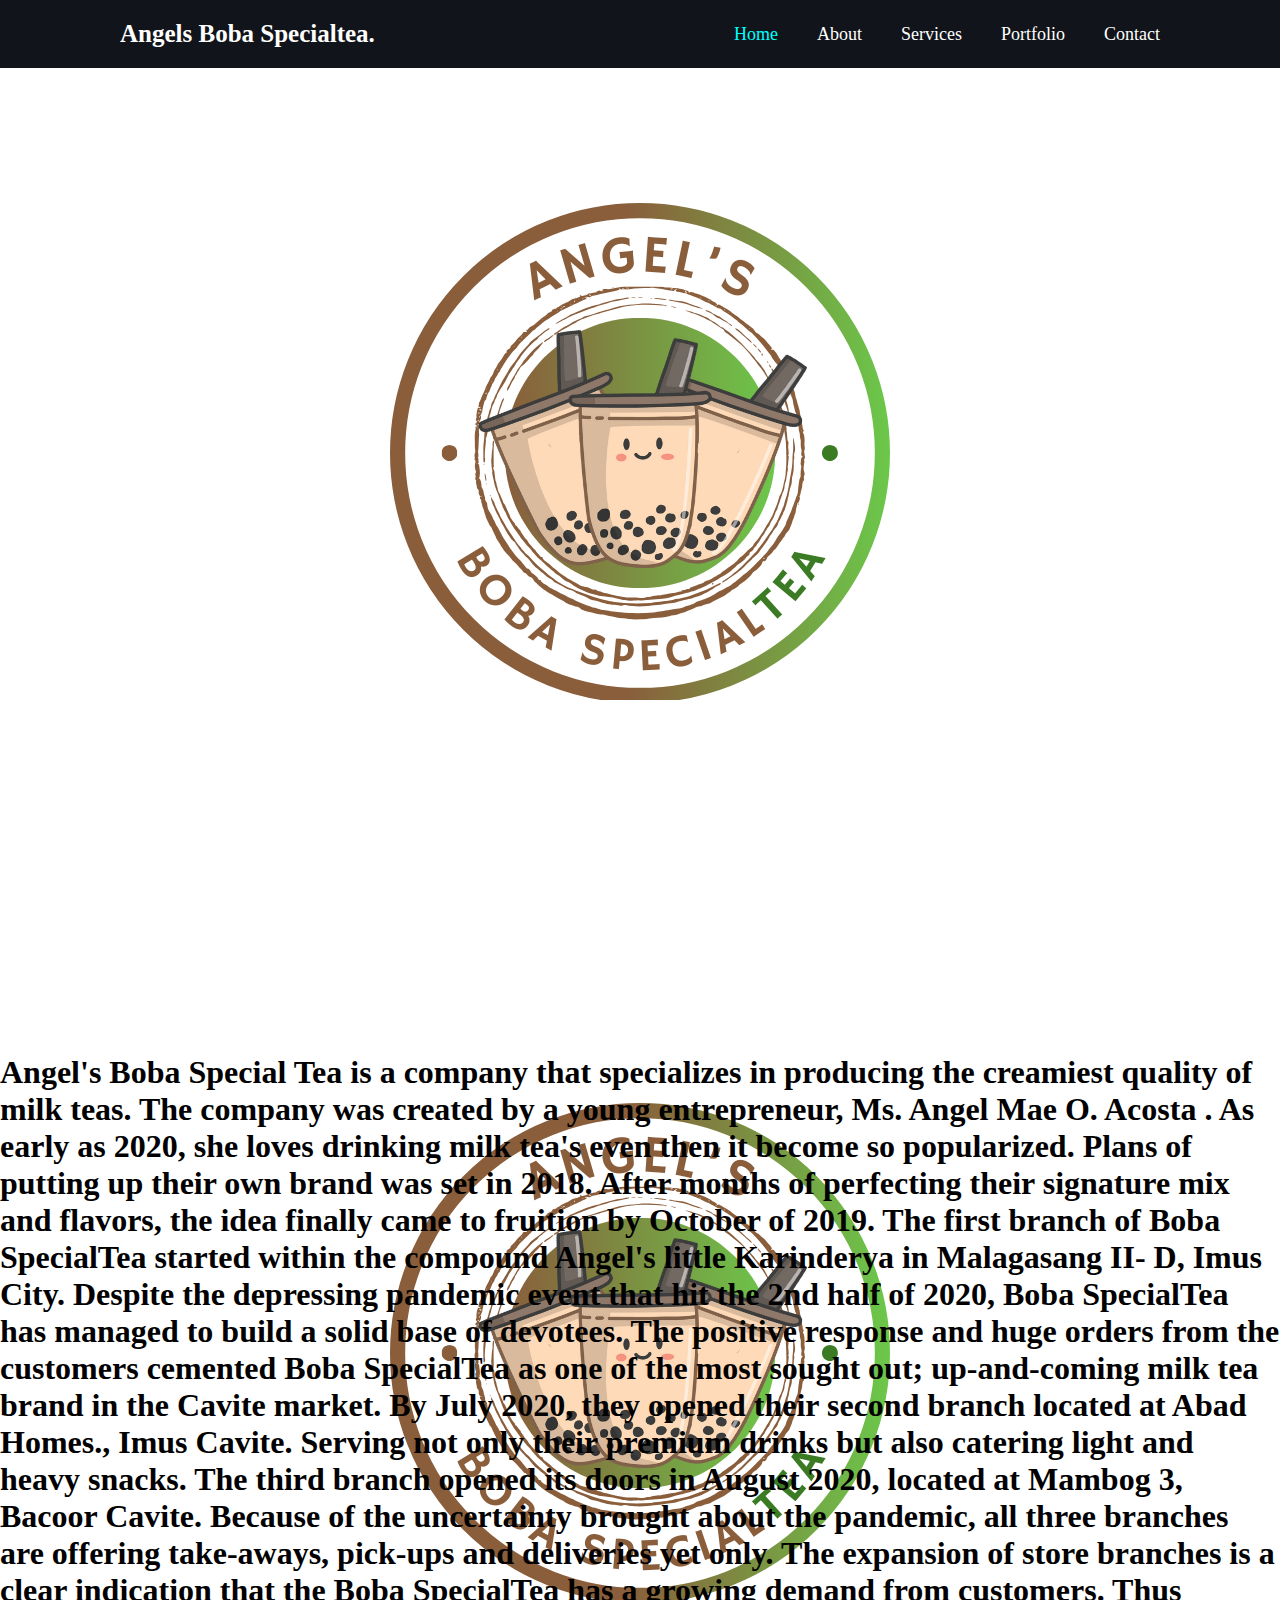
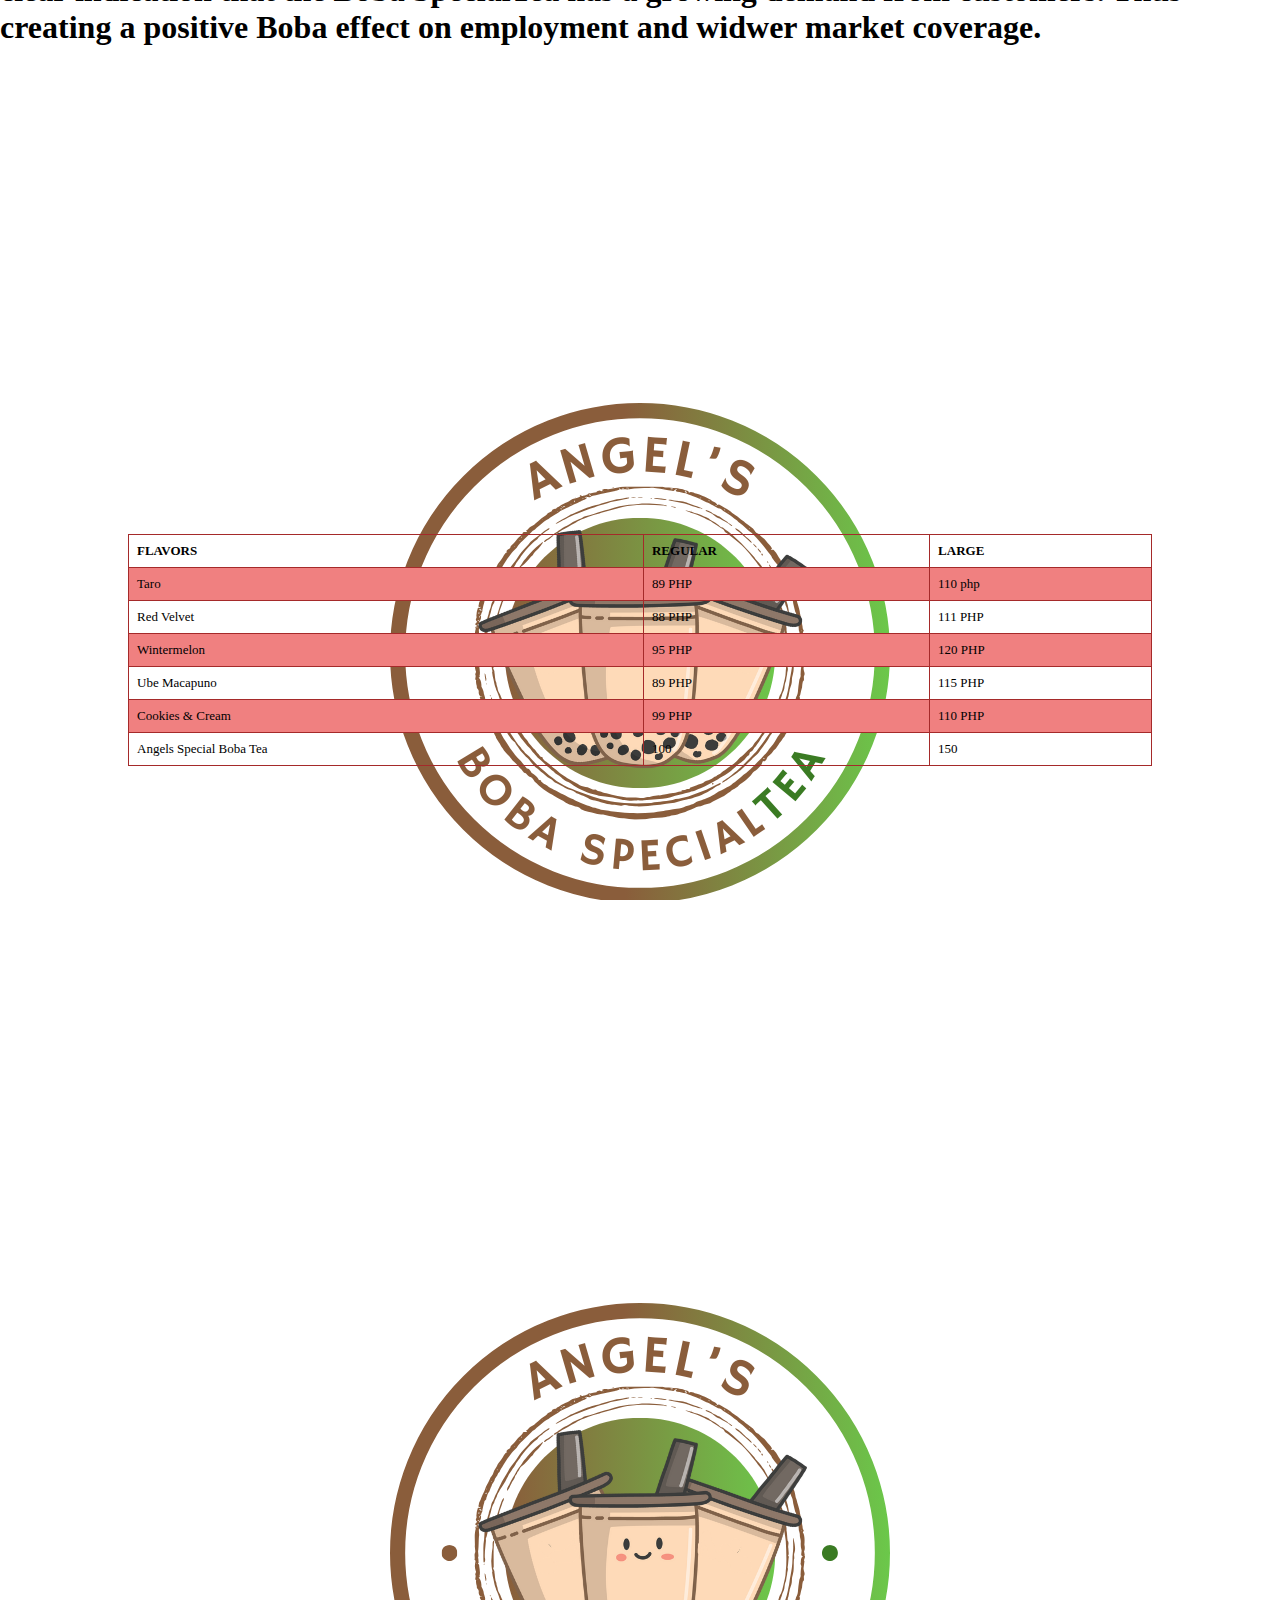
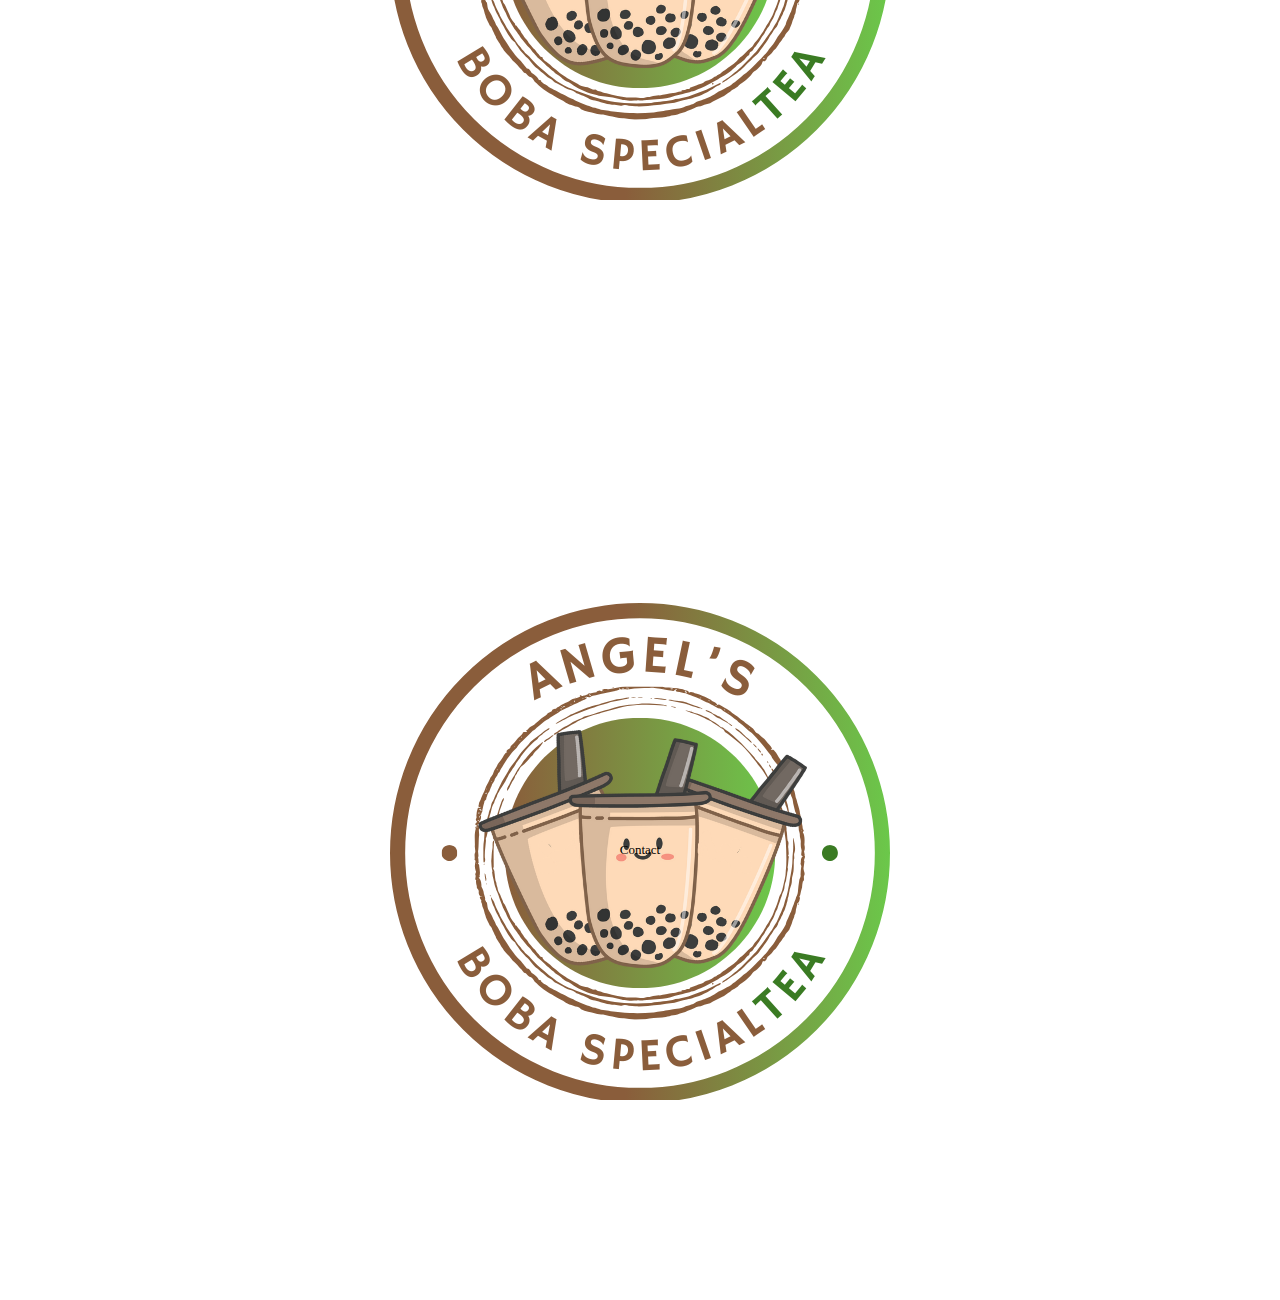
<file: index.html>
<!DOCTYPE html>
<html lang="en">
  <head>
    <meta charset="UTF-8">
    <meta http-equiv="X-UA-Comapatible" content="IE=edge">
    <meta name="viewport" content="width=device-width,initial-scale=1.0">
    <title>Angels's Boba Specialtea</title>
    <link rel="stylesheet" href="style.css">
  </head>
  <body>
      <header>
      <a href="#" class="Logo">Angels Boba Specialtea.</a>
         <nav>
          <a href="#Home" class="active">Home</a>
          <a href="#About">About</a>
          <a href="#Services">Services</a>
          <a href="#Portfolio">Portfolio</a>
          <a href="#Contact">Contact</a>
         </nav>
      </header>

         <section id="Home"> </section>
         <section id="About">
          <h1> Angel's Boba Special Tea is a company that specializes in producing the creamiest quality of milk teas. The company was created by a young entrepreneur, Ms. Angel Mae O. Acosta . As early as 2020, she loves drinking milk tea's even then it become so popularized. Plans of putting up their own brand was set in 2018. After months of perfecting their signature mix and flavors, the idea finally came to fruition by October of 2019.  The first branch of Boba SpecialTea started within the compound Angel's little Karinderya in Malagasang II- D, Imus City. 
          Despite the depressing pandemic event that hit the 2nd half of 2020, Boba SpecialTea has  managed to build a solid base of devotees. The positive response and huge orders from the customers cemented Boba SpecialTea as one of the most sought out; up-and-coming milk tea brand in the Cavite market. 
          By July 2020, they opened their second branch located at Abad Homes., Imus Cavite. Serving not only their premium drinks but also catering light and heavy snacks. The third branch opened its doors in August 2020, located at Mambog 3, Bacoor Cavite. Because of the uncertainty brought about the pandemic, all three branches are offering take-aways, pick-ups and deliveries yet only. 
          The expansion of store branches is a clear indication that the Boba SpecialTea has a growing demand from customers. Thus creating a positive Boba effect on employment and widwer market coverage. </h1>
     
  
     </section>
         <section id="Services"><html>
          <head>
          <style>
          table {
            font-family: arial, sans-serif;
            border-collapse: collapse;
            width: 80%;
            height: 80%;
            
          }
          
          td, th {
            border: 1px solid brown;
            text-align: left;
            padding: 8px;
          }
          
          tr:nth-child(even) {
            background-color: lightcoral;
          }
          </style>
          </head>
          <body>
          
          <table>
            <tr>
              <th>FLAVORS</th>
              <th>REGULAR</th>
              <th>LARGE</th>
            </tr>
            <tr>
              <td>Taro</td>
              <td>89 PHP</td>
              <td>110 php</td>
            </tr>
            <tr>
              <td>Red Velvet </td>
              <td>88 PHP </td>
              <td>111 PHP</td>
            </tr>
            <tr>
              <td>Wintermelon</td>
              <td>95 PHP</td>
              <td>120 PHP</td>
            </tr>
            <tr>
              <td>Ube Macapuno</td>
              <td>89 PHP</td>
              <td>115 PHP</td>
            </tr>
            <tr>
              <td>Cookies & Cream</td>
              <td>99 PHP</td>
              <td>110 PHP</td>
            </tr>
            <tr>
              <td>Angels Special Boba Tea</td>
              <td>100</td>
              <td>150</td>
            </tr>
          </table></section>
         <section id="Portfolio"></section>
         <section id="Contact">Contact</section>
     
      <script src="script.js"></script>
  </body>
</html>
</file>
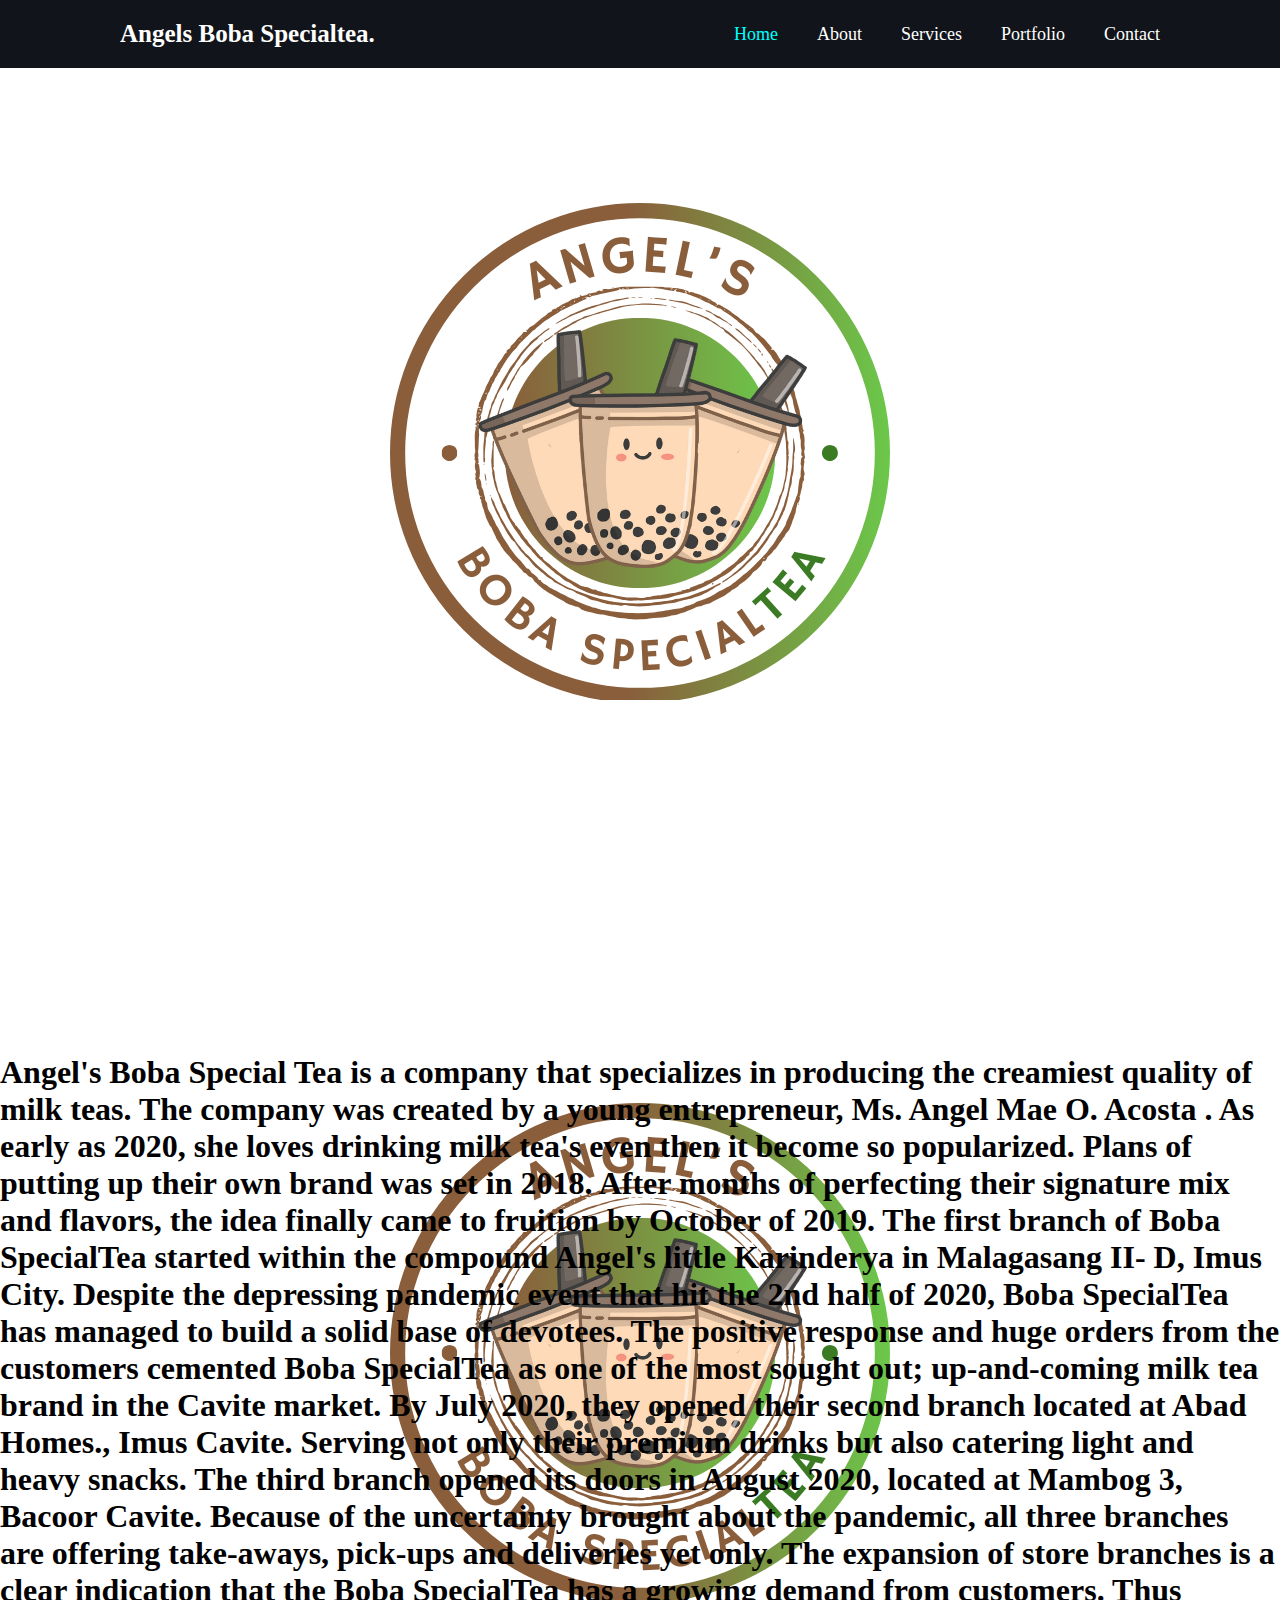
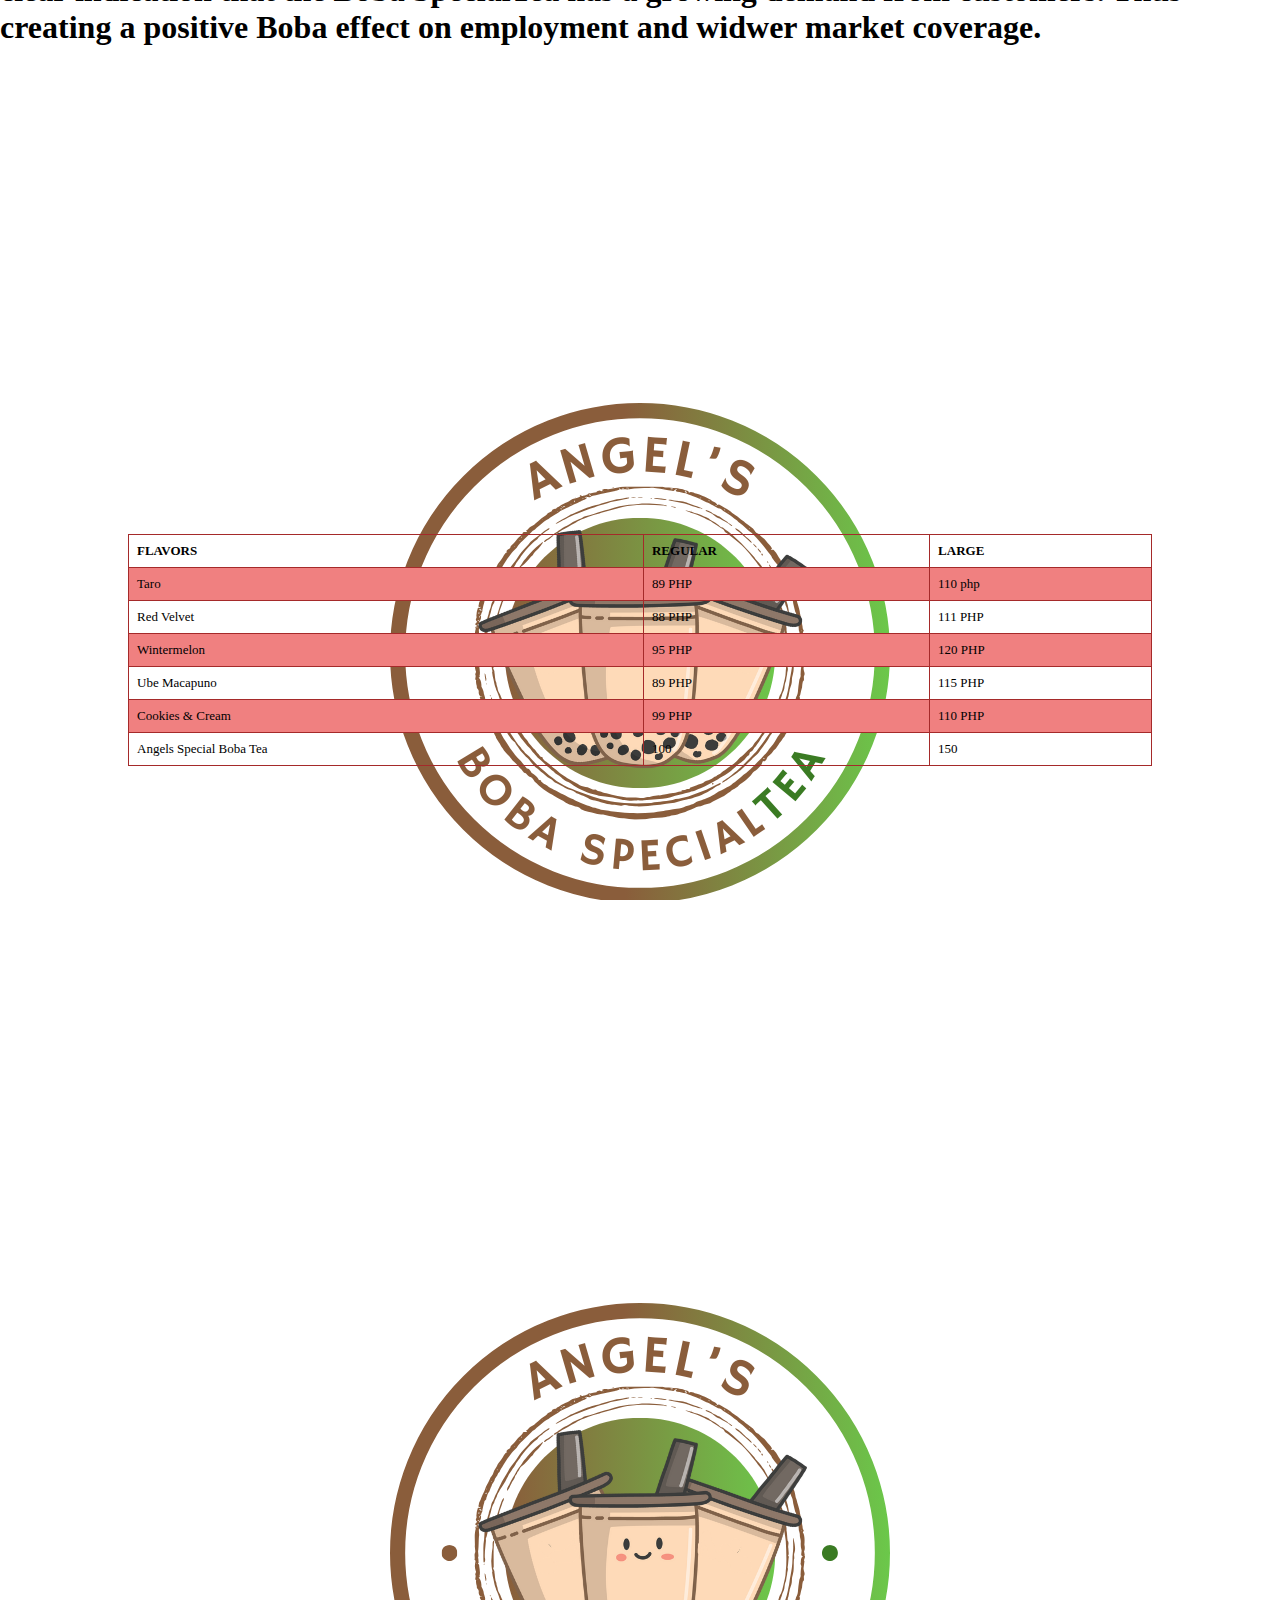
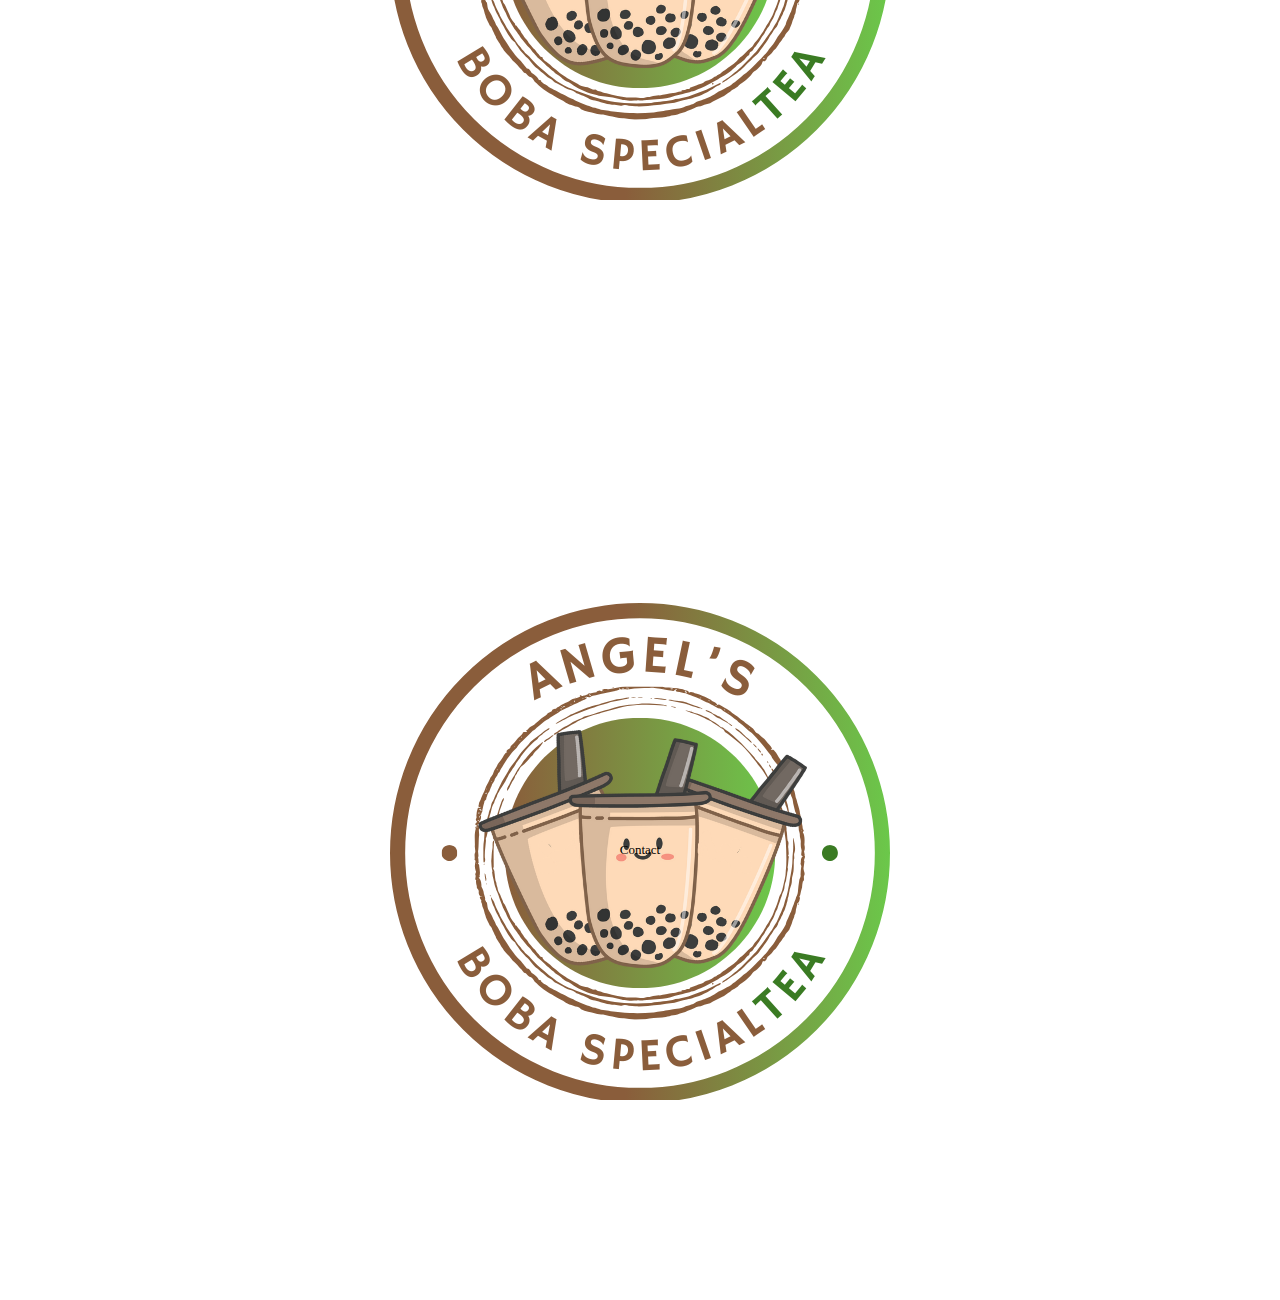
<file: ANGELS BOBA SPECIALTEA.html>
<!DOCTYPE html>
<html lang="en">
  <head>
    <meta charset="UTF-8">
    <meta http-equiv="X-UA-Comapatible" content="IE=edge">
    <meta name="viewport" content="width=device-width,initial-scale=1.0">
    <title>Angels's Boba Specialtea</title>
    <link rel="stylesheet" href="style.css">
  </head>
  <body>
      <header>
      <a href="#" class="Logo">Angels Boba Specialtea.</a>
         <nav>
          <a href="#Home" class="active">Home</a>
          <a href="#About">About</a>
          <a href="#Services">Services</a>
          <a href="#Portfolio">Portfolio</a>
          <a href="#Contact">Contact</a>
         </nav>
      </header>

         <section id="Home"> </section>
         <section id="About">
          <h1> Angel's Boba Special Tea is a company that specializes in producing the creamiest quality of milk teas. The company was created by a young entrepreneur, Ms. Angel Mae O. Acosta . As early as 2020, she loves drinking milk tea's even then it become so popularized. Plans of putting up their own brand was set in 2018. After months of perfecting their signature mix and flavors, the idea finally came to fruition by October of 2019.  The first branch of Boba SpecialTea started within the compound Angel's little Karinderya in Malagasang II- D, Imus City. 
          Despite the depressing pandemic event that hit the 2nd half of 2020, Boba SpecialTea has  managed to build a solid base of devotees. The positive response and huge orders from the customers cemented Boba SpecialTea as one of the most sought out; up-and-coming milk tea brand in the Cavite market. 
          By July 2020, they opened their second branch located at Abad Homes., Imus Cavite. Serving not only their premium drinks but also catering light and heavy snacks. The third branch opened its doors in August 2020, located at Mambog 3, Bacoor Cavite. Because of the uncertainty brought about the pandemic, all three branches are offering take-aways, pick-ups and deliveries yet only. 
          The expansion of store branches is a clear indication that the Boba SpecialTea has a growing demand from customers. Thus creating a positive Boba effect on employment and widwer market coverage. </h1>
     
  
     </section>
         <section id="Services"><html>
          <head>
          <style>
          table {
            font-family: arial, sans-serif;
            border-collapse: collapse;
            width: 80%;
            height: 80%;
            
          }
          
          td, th {
            border: 1px solid brown;
            text-align: left;
            padding: 8px;
          }
          
          tr:nth-child(even) {
            background-color: lightcoral;
          }
          </style>
          </head>
          <body>
          
          <table>
            <tr>
              <th>FLAVORS</th>
              <th>REGULAR</th>
              <th>LARGE</th>
            </tr>
            <tr>
              <td>Taro</td>
              <td>89 PHP</td>
              <td>110 php</td>
            </tr>
            <tr>
              <td>Red Velvet </td>
              <td>88 PHP </td>
              <td>111 PHP</td>
            </tr>
            <tr>
              <td>Wintermelon</td>
              <td>95 PHP</td>
              <td>120 PHP</td>
            </tr>
            <tr>
              <td>Ube Macapuno</td>
              <td>89 PHP</td>
              <td>115 PHP</td>
            </tr>
            <tr>
              <td>Cookies & Cream</td>
              <td>99 PHP</td>
              <td>110 PHP</td>
            </tr>
            <tr>
              <td>Angels Special Boba Tea</td>
              <td>100</td>
              <td>150</td>
            </tr>
          </table></section>
         <section id="Portfolio"></section>
         <section id="Contact">Contact</section>
     
      <script src="script.js"></script>
  </body>
</html>
</file>
<file: style.css>
@import url('https://fonts.goggleapis.com/css2Family=Poppins;wghts@300;400;500;600;700;800;900&display=swap');

*{ 
    margin:0;
    padding:0;
    box-sizing:border-box;
    scroll-behavior: smooth;
    font-family: 'poppins',san-serf;
  }

  header{
    position:fixed;
    top: 0;
    left: 0;
    width: 100%;
    padding: 20px 120px;
    background:#11141a;
    display: flex;
    justify-content: space-between;
    align-items: center;
    z-index: 100;
  }

  .Logo{
    font-size: 25px;
    color: #fff;
    text-decoration: none;
    font-weight: 600;
  }

  nav a{
     font-size: 18px;
     color:#fff;
     text-decoration: none;
     font-weight: 500;
     margin-left: 35px;
     transition: .3s;
  }

  nav a:hover,
  nav a.active {
     color: aqua;
  }

  section {
    min-height: 100vh;
    display: flex;
    justify-content: center;
    align-items: center;
    background-image: url(3\ LOGO.png ) ;
    background-repeat: no-repeat;
    background-position:center;
    font-size: small;
    color: #000000;
    font-weight: 300px;
    font-family: Georgia, 'Times New Roman', Times, serif;
    
  }

  section:nth-child(odd){
    background-image:url(3\ LOGO.png);
    font-size: 100%;

  }
</file>
